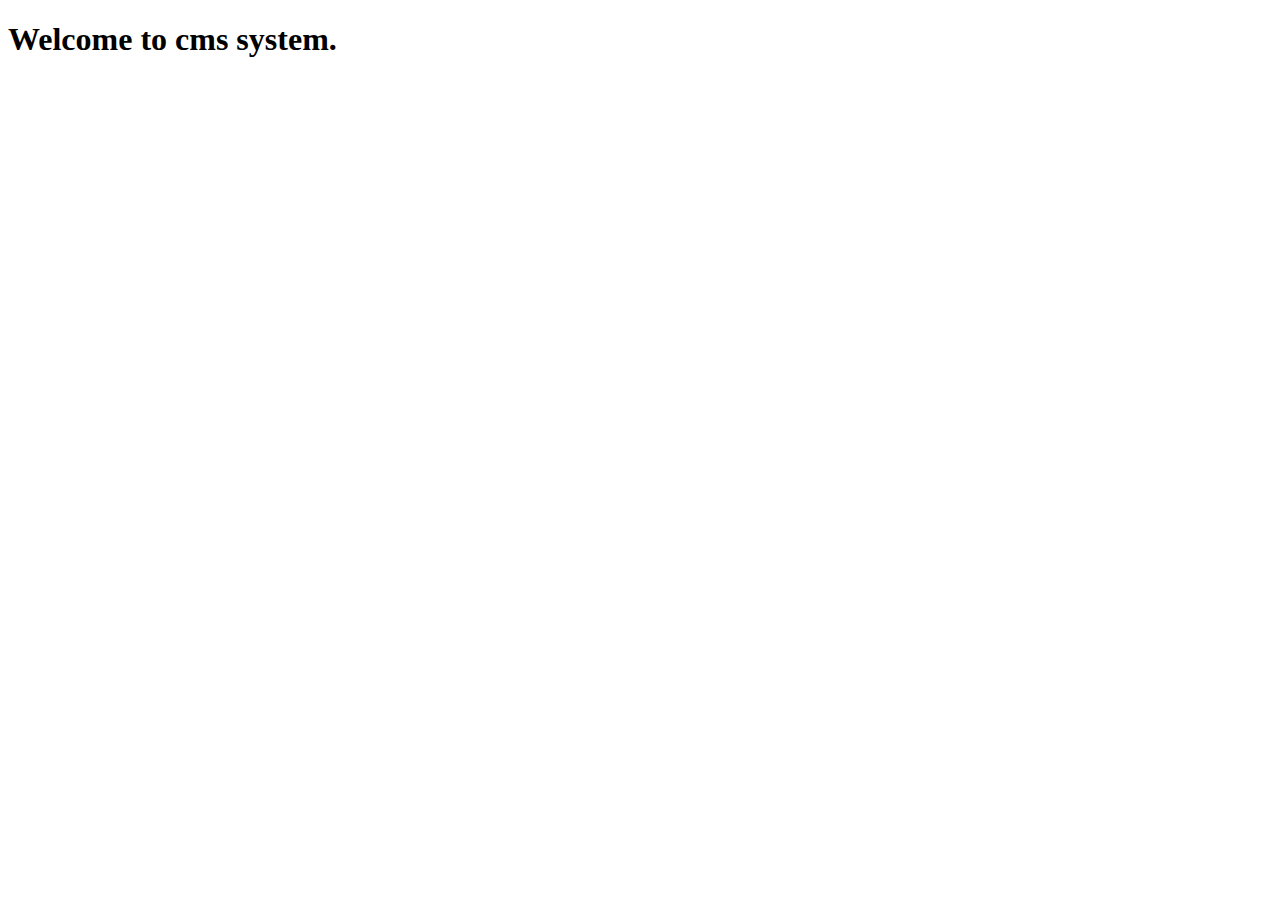
<file: src/main/resources/templates/index.html>
<!doctype html>
<html lang="en" xmlns:th="http://www.w3.org/1999/xhtml" data-layout-decorate="~{fragments/layout}">
<head>
    <meta charset="UTF-8">
    <meta name="viewport"
          content="width=device-width, user-scalable=no, initial-scale=1.0, maximum-scale=1.0, minimum-scale=1.0">
    <meta http-equiv="X-UA-Compatible" content="ie=edge">
    <title>Document</title>
    <link href="https://cdn.jsdelivr.net/npm/bootstrap@5.0.2/dist/css/bootstrap.min.css" rel="stylesheet"
          integrity="sha384-EVSTQN3/azprG1Anm3QDgpJLIm9Nao0Yz1ztcQTwFspd3yD65VohhpuuCOmLASjC" crossorigin="anonymous">
</head>
<body>
    <h1>Welcome to cms system.</h1>
    <script src="https://cdn.jsdelivr.net/npm/bootstrap@5.0.2/dist/js/bootstrap.bundle.min.js"
            integrity="sha384-MrcW6ZMFYlzcLA8Nl+NtUVF0sA7MsXsP1UyJoMp4YLEuNSfAP+JcXn/tWtIaxVXM"
            crossorigin="anonymous"></script>
</body>
</html>
</file>
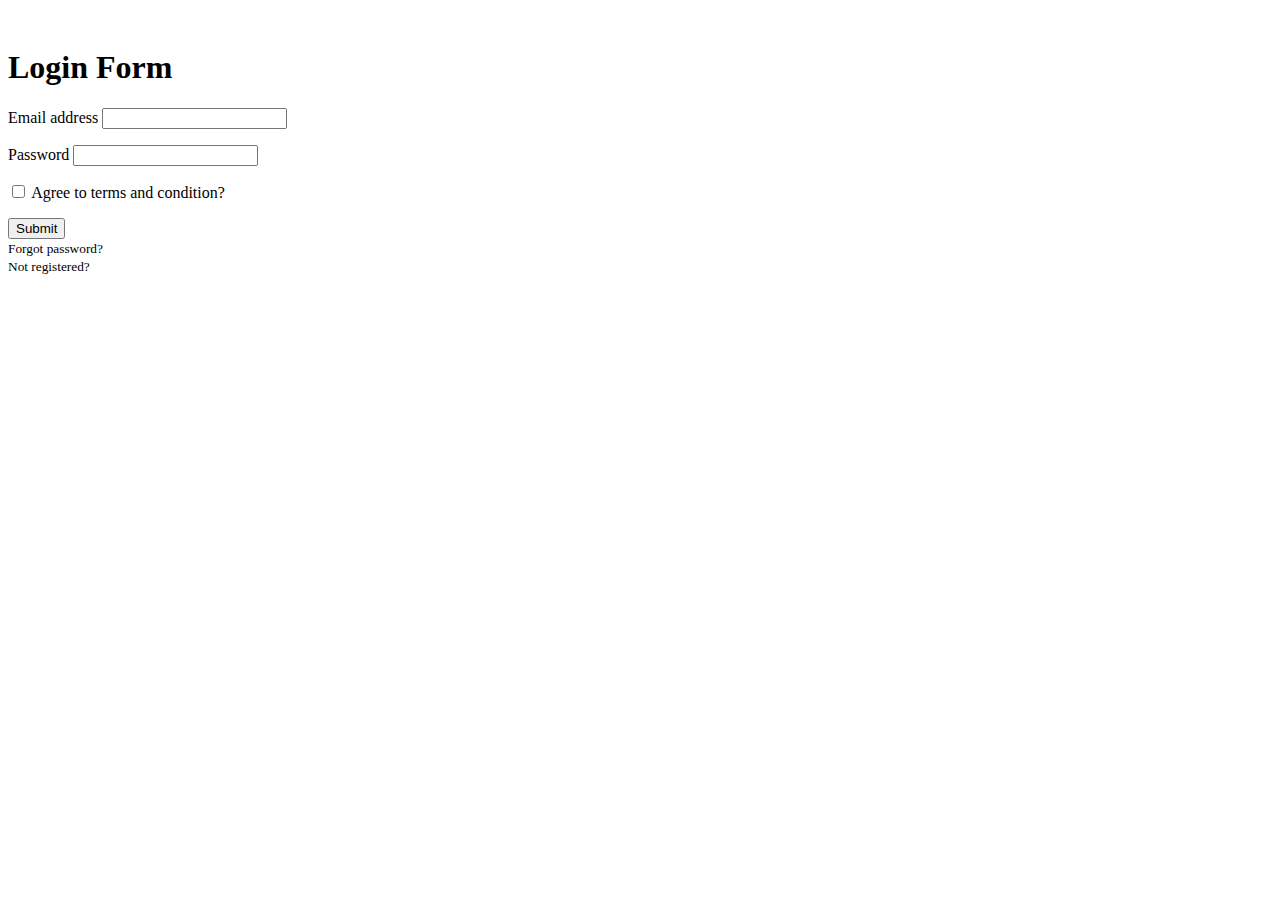
<file: src/main/resources/templates/login.html>
<!DOCTYPE html>
<html lang="en" xmlns:th="http://www.w3.org/1999/xhtml">
<head>
    <meta charset="UTF-8">
    <meta http-equiv="X-UA-Compatible" content="IE=edge">
    <meta name="viewport" content="width=device-width, initial-scale=1.0">
    <title>Login Page</title>
    <link rel="stylesheet" th:href="@{/css/style.css}" type="text/css">
    <link href="https://cdn.jsdelivr.net/npm/bootstrap@5.0.2/dist/css/bootstrap.min.css" rel="stylesheet"
          integrity="sha384-EVSTQN3/azprG1Anm3QDgpJLIm9Nao0Yz1ztcQTwFspd3yD65VohhpuuCOmLASjC" crossorigin="anonymous">
</head>
<body>
    <div class="row h-200 justify-content-center align-items-center">
        <div class="card m-4 p-4 border-0" style="width: 30rem;">
            <img class="mb-6" th:src="@{../images/logo.png}" style="padding-bottom: 1rem">
            <h1 class="text-center">Login Form</h1>
            <p class="error_message" th:text="${errorMessage}"></p>
            <form name="loginForm" th:action="@{/login}" th:object="${login}" method="post" onsubmit="return validateLoginForm()">
                <div class="mb-3">
                    <label for="inputEmail" class="form-label">Email address</label>
                    <input th:field="*{email}" type="text" class="form-control" id="inputEmail" aria-describedby="emailHelp">
                    <p id="emailValidationMessage" class="error_message"></p>
                </div>
                <div class="mb-3">
                    <label for="inputPasswordField" class="form-label">Password</label>
                    <input th:field="*{password}" type="password" class="form-control" id="inputPasswordField">
                    <p id="passwordValidationMessage" class="error_message"></p>
                </div>
                <div class="form-check my-1">
                    <input class="form-check-input" type="checkbox" id="termsCheckBox" onclick="activateSignupButton()">
                    <label class="form-check-label" for="termsCheckBox">
                        Agree to terms and condition?
                    </label>
                    <p id="termsAcceptMessage" class="error_message"></p>
                </div>
                <div class="row">
                    <div class="col text-center">
                        <button type="submit" class="btn btn-success" id="privacyCheckbox">Submit</button>
                    </div>
                </div>
                <small>
                    <a th:href="@{/forgot-password}" class="link-secondary">Forgot password?</a> <br>
                    <a th:href="@{/register}" class="link-secondary">Not registered?</a>
                </small>
            </form>
        </div>
    </div>
    <script src="https://cdn.jsdelivr.net/npm/bootstrap@5.0.2/dist/js/bootstrap.bundle.min.js"
        integrity="sha384-MrcW6ZMFYlzcLA8Nl+NtUVF0sA7MsXsP1UyJoMp4YLEuNSfAP+JcXn/tWtIaxVXM"
        crossorigin="anonymous"></script>
    <script th:src="@{/js/loginpagescript.js}"></script>
</body>
</html>
</file>
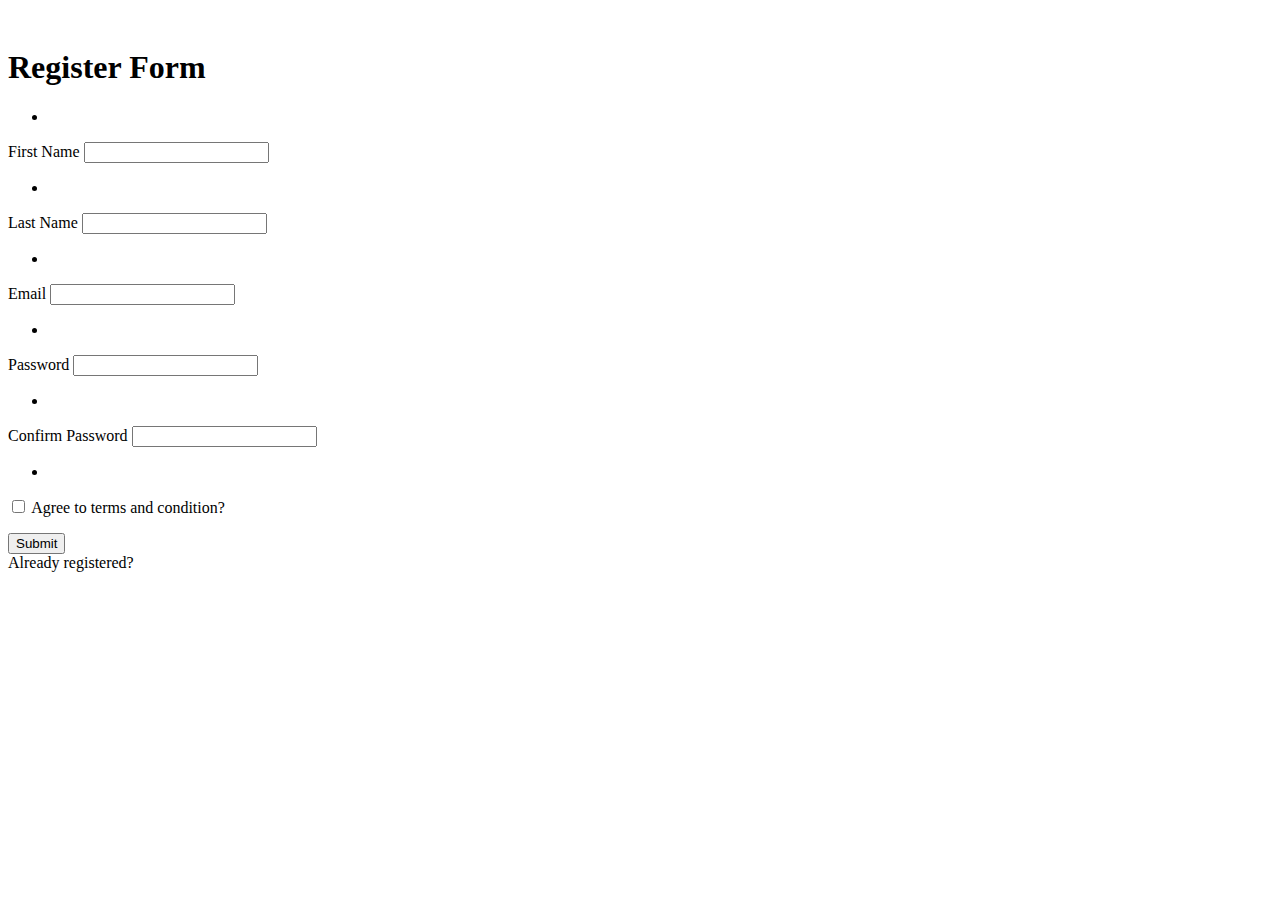
<file: src/main/resources/templates/register.html>
<!DOCTYPE html>
<html lang="en" xmlns="http://www.w3.org/1999/xhtml" xmlns:th="https://www.thymeleaf.org" xmlns:sec="https://www.thymeleaf.org/thymeleaf-extras-springsecurity3">
<head>
  <meta charset="UTF-8">
  <meta http-equiv="X-UA-Compatible" content="IE=edge">
  <meta name="viewport" content="width=device-width, initial-scale=1.0">
  <title>Login Page</title>
  <link rel="stylesheet" th:href="@{/css/style.css}" type="text/css">
  <link href="https://cdn.jsdelivr.net/npm/bootstrap@5.0.2/dist/css/bootstrap.min.css" rel="stylesheet"
        integrity="sha384-EVSTQN3/azprG1Anm3QDgpJLIm9Nao0Yz1ztcQTwFspd3yD65VohhpuuCOmLASjC" crossorigin="anonymous">
</head>
<body>
  <div class="row h-200 justify-content-center">
    <div class="card m-4 p-4 border-0" style="width: 30rem;">
      <img class="mb-6" th:src="@{../images/logo.png}" style="padding-bottom: 1rem">

      <form name="Register Form" th:action="@{/register}" th:object="${user}" method="post" onsubmit="return validateLoginForm()">
        <h1 class="text-center">Register Form</h1>
        <ul class="list-group">
          <small>
            <li th:each="err : ${#fields.errors('global')}" th:text="${err}" class="text-danger list-group-item border-0 pt-0 pb-0" />
          </small>
        </ul>

        <div class="mb-3">
          <label for="firstNameInput" class="form-label">First Name</label>
          <input th:field="*{firstName}" type="text" class="form-control" id="firstNameInput" aria-describedby="FirstNameHelp"/>
          <ul class="list-group">
            <small>
              <li th:each="err : ${#fields.errors('firstName')}" th:text="${err}" class="text-danger list-group-item border-0 pt-0 pb-0" />
            </small>
          </ul>
        </div>
        <div class="mb-3">
          <label for="lastNameInput" class="form-label">Last Name</label>
          <input th:field="*{lastName}" type="text" class="form-control" id="lastNameInput" aria-describedby="LastNameHelp"/>
          <ul class="list-group">
            <small>
              <li th:each="err : ${#fields.errors('lastName')}" th:text="${err}" class="text-danger list-group-item border-0 pt-0 pb-0" />
            </small>
          </ul>
        </div>
        <div class="mb-3">
          <label for="emailInput" class="form-label">Email</label>
          <input th:field="*{email}" type="text" class="form-control" id="emailInput" aria-describedby="LastNameHelp"/>
          <ul class="list-group">
            <small>
              <li th:each="err : ${#fields.errors('email')}" th:text="${err}" class="text-danger list-group-item border-0 pt-0 pb-0" />
            </small>
          </ul>
        </div>
        <div class="mb-3">
          <label for="passwordInput" class="form-label">Password</label>
          <input th:field="*{password}" type="password" class="form-control" id="passwordInput" aria-describedby="PasswordHelp"/>
          <ul class="list-group">
            <small>
              <li th:each="err : ${#fields.errors('password')}" th:text="${err}" class="text-danger list-group-item border-0 pt-0 pb-0" />
            </small>
          </ul>
        </div>

        <div class="mb-3">
          <label for="matchingPasswordInput" class="form-label">Confirm Password</label>
          <input th:field="*{matchingPassword}" type="password" class="form-control" id="matchingPasswordInput" aria-describedby="MatchingPasswordHelp"/>
          <ul class="list-group">
              <small>
                <li th:each="err : ${#fields.errors('matchingPassword')}" th:text="${err}" class="text-danger list-group-item border-0 pt-0 pb-0" />
              </small>
          </ul>
        </div>
        <div class="form-check my-1">
          <input class="form-check-input" type="checkbox" id="termsCheckBox" onclick="activateSignupButton()">
          <label class="form-check-label" for="termsCheckBox">
            Agree to terms and condition?
          </label>
          <p id="termsAcceptMessage" class="error_message"></p>
        </div>
        <div class="row">
          <div class="col text-center">
            <button type="submit" class="btn btn-success" id="privacyCheckbox">Submit</button>
          </div>
        </div>
      </form>

      <a th:href="@{/login}">Already registered?</a>
    </div>
  </div>
</body>
</html>
</file>
